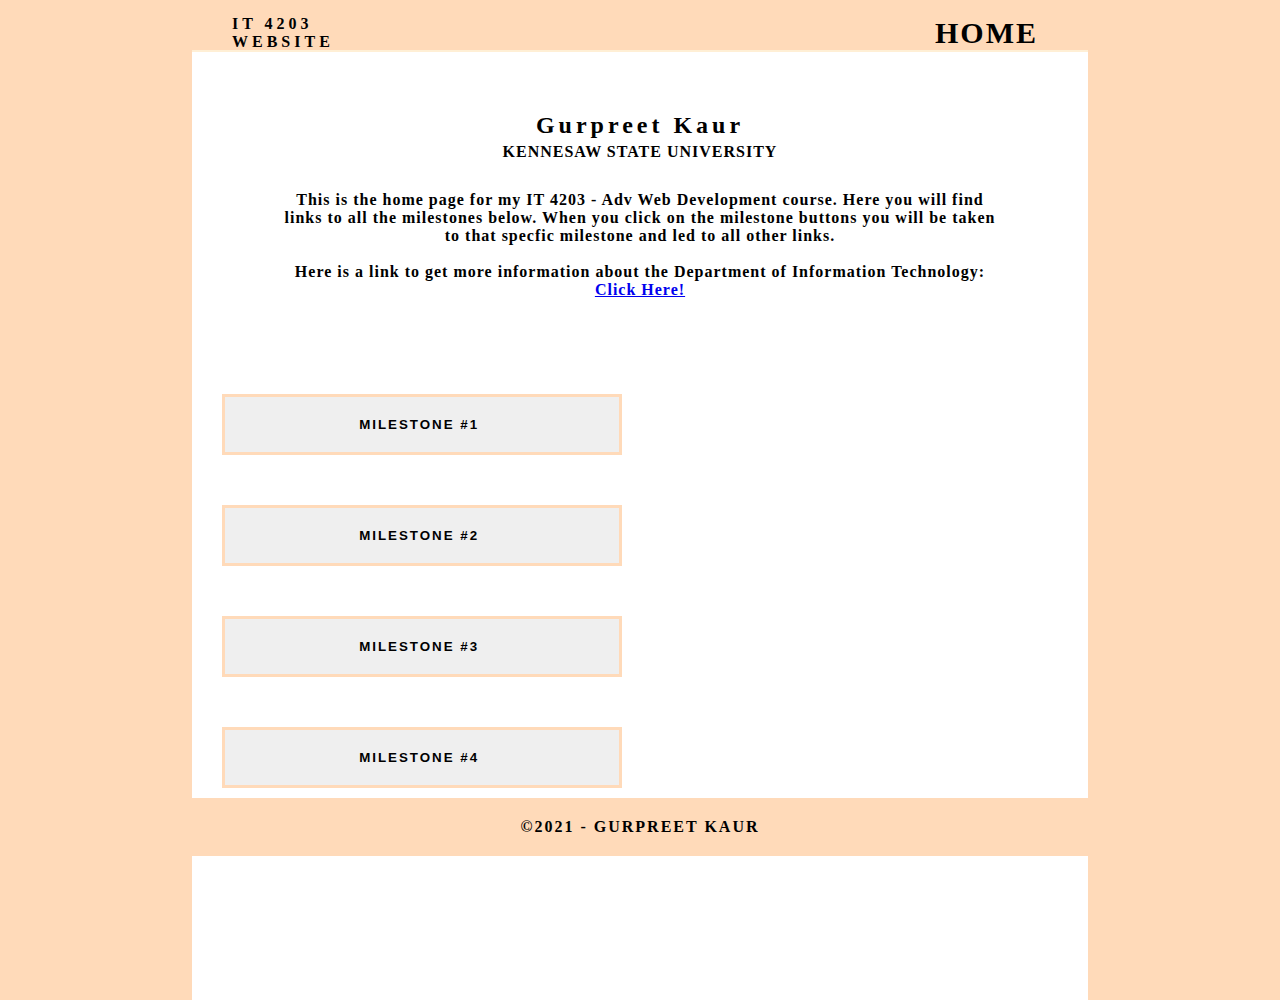
<file: index.html>
<!doctype html>
<html lang="en-US">
<head>
<meta charset="utf-8">
<meta http-equiv="X-UA-Compatible" content="IE=edge">
<meta name="viewport" content="width=device-width, initial-scale=1">
<title>Gurpreet Homepage</title>
<link href="IT4213-GurpreetKaur-Style.css" rel="stylesheet" type="text/css">
<script>var __adobewebfontsappname__="dreamweaver"</script>

</head>
<body>
<div class="container"> 
  <header> <a href="">
    <h4 class="logo">IT 4203 WEBSITE</h4>
</a>
    <nav>
      <ul>
        <li><a href="#hero">HOME</a></li>
      </ul>
    </nav>
  </header>
  <section class="hero" id="hero">
    <h2 class="hero_header">Gurpreet Kaur</h2>
    <p class="tagline">Kennesaw State University</p>
	<p class="subtagline">This is the home page for my 
	IT 4203 - Adv Web Development course. Here you will find links to all the milestones below. When you
     click on the milestone buttons you will be taken to that specfic milestone and led to all other links. <br><br>
	 Here is a link to get more information about the Department of Information Technology: 
	 <a /href= "http://ccse.kennesaw.edu/it"> Click Here! </a> 
  </section>

  <section class="about" id="about">
	
	<a href="IT4213-Assignment1.html">
    	<button class="button">MILESTONE #1&nbsp;</button>
	</a>
	  <br>
	<a href="IT4213-Assignment2.html">
    	<button class="button">MILESTONE #2&nbsp;</button>
	</a>
	  <br> 
	<a href="IT4213-Assignment3.html">
    	<button class="button">MILESTONE #3&nbsp;</button>
	</a>
	  <br>
	<a href="IT4213-Assignment4.html">
    	<button class="button">MILESTONE #4&nbsp;</button>
	</a>
	  <br>
	
</section>
  
  <div class="copyright">&copy;2021 - Gurpreet Kaur</div>
</div>
</body>
</html>
</file>
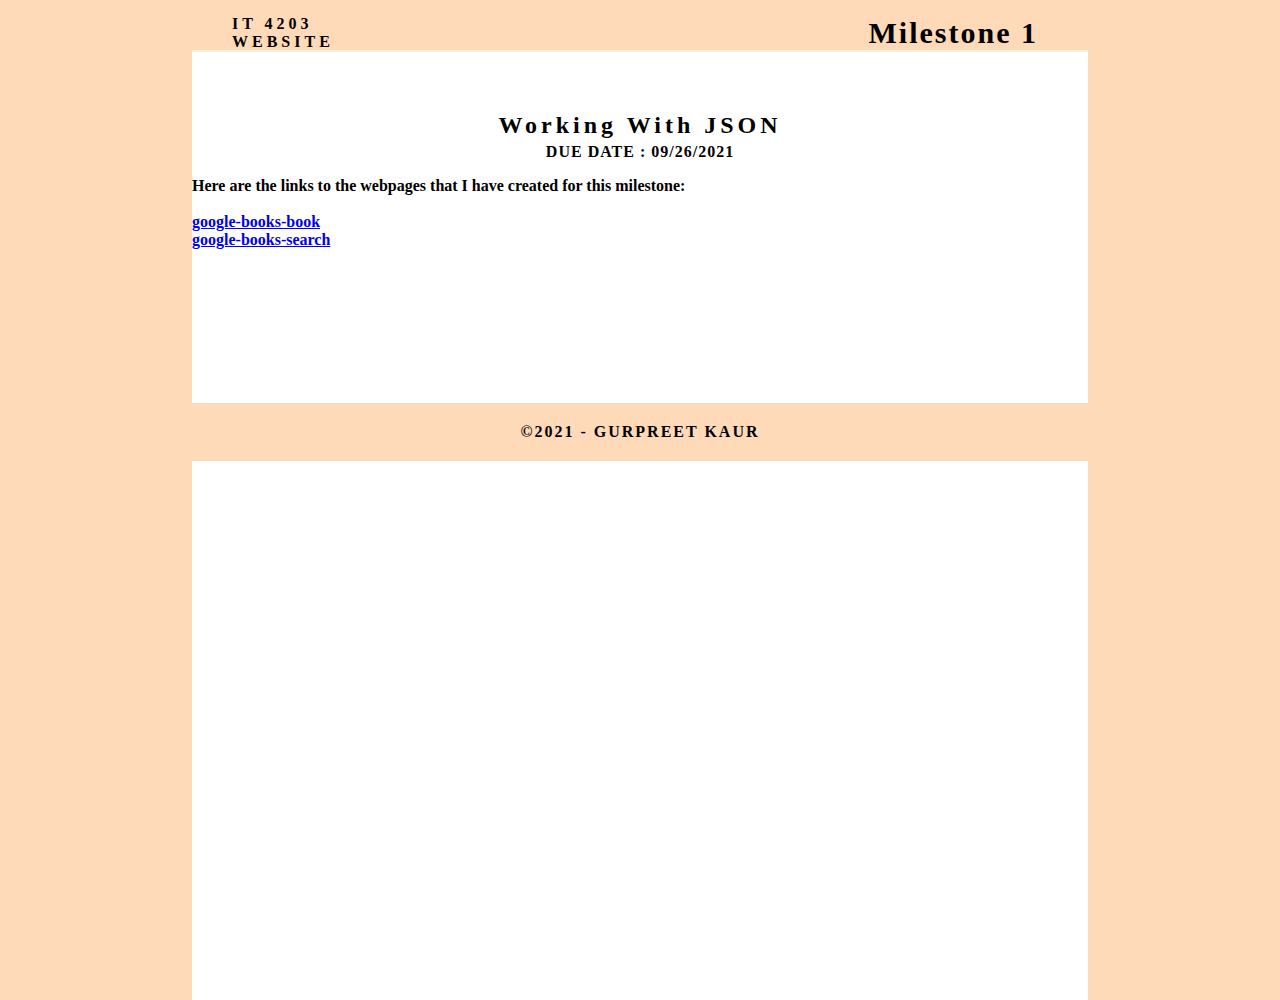
<file: IT4213-Assignment1.html>
<!doctype html>
<html lang="en-US">
<head>
<meta charset="utf-8">
<meta http-equiv="X-UA-Compatible" content="IE=edge">
<meta name="viewport" content="width=device-width, initial-scale=1">
<title>Assignment 1</title>
<link href="IT4213-GurpreetKaur-Style.css" rel="stylesheet" type="text/css">
<script>var __adobewebfontsappname__="dreamweaver"</script>

</head>
<body>

<div class="container"> 
  <header> <a href="">
    <h4 class="logo">IT 4203 WEBSITE</h4>
</a>
    <nav>
      <ul>
        <li><a href="#hero">Milestone 1</a></li>
      </ul>
    </nav>
  </header>

  <section class="hero" id="hero">
    <h2 class="hero_header">Working With JSON</h2>
    <p class="tagline">DUE DATE : 09/26/2021</p>
    <p class="light"> Here are the links to the webpages that I have created for this 
    milestone:<br><br>
    <a /href="https://booksbook.netlify.app/" >google-books-book </a>
  <br>  <a /href="https://booksbooksearch.netlify.app/" >google-books-search </a>

 <br><br>

  </section>
  <div class="copyright">&copy;2021 - Gurpreet Kaur</div>
</div>
</body>
</html>
</file>
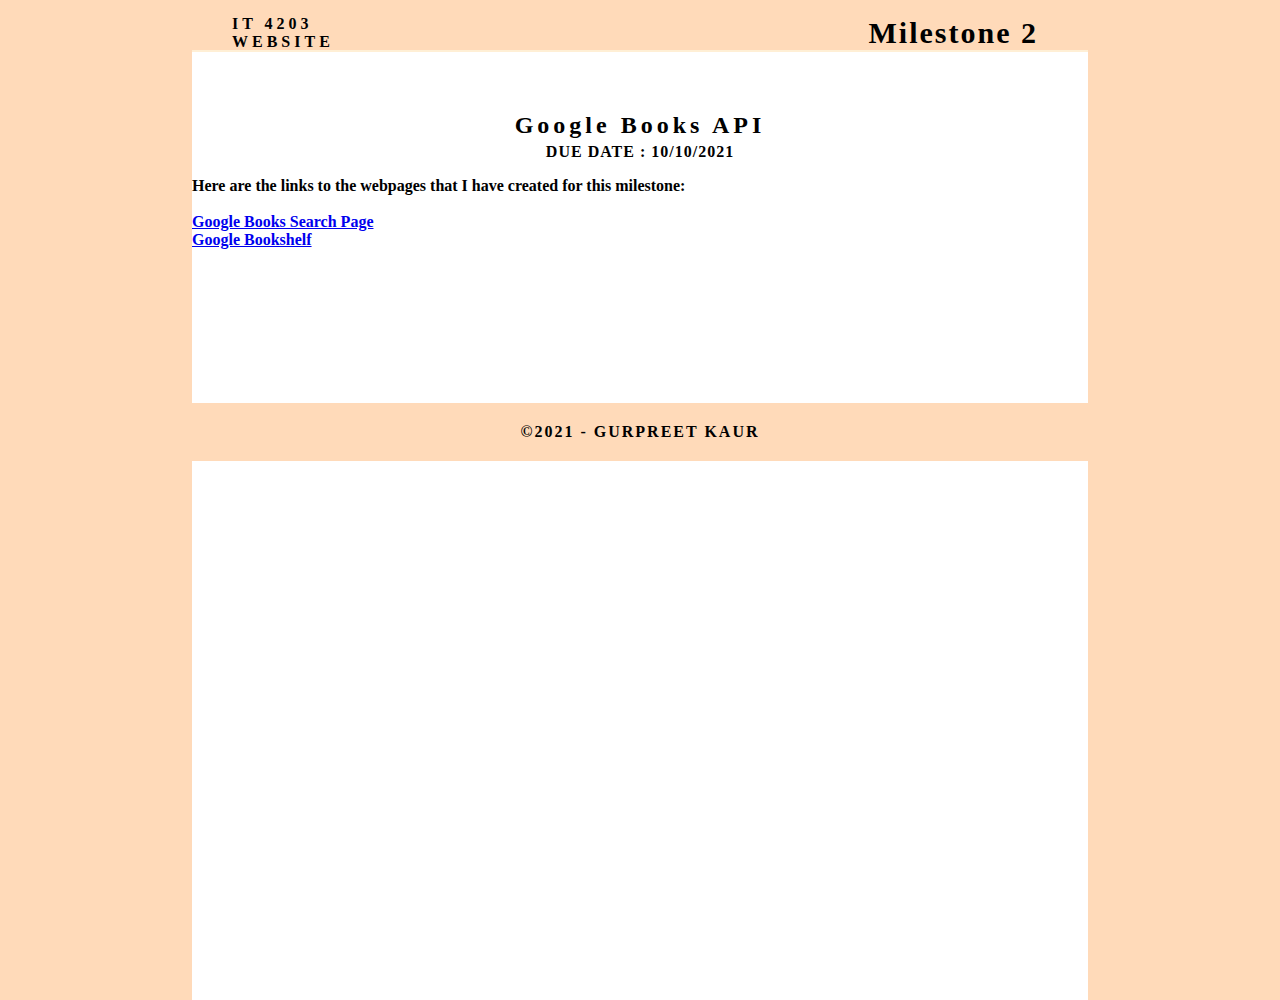
<file: IT4213-Assignment2.html>
<!doctype html>
<html lang="en-US">
<head>
<meta charset="utf-8">
<meta http-equiv="X-UA-Compatible" content="IE=edge">
<meta name="viewport" content="width=device-width, initial-scale=1">
<title>Milestone 2</title>
<link href="IT4213-GurpreetKaur-Style.css" rel="stylesheet" type="text/css">
<script>var __adobewebfontsappname__="dreamweaver"</script>

</head>
<body>

<div class="container"> 
  <header> <a href="">
    <h4 class="logo">IT 4203 WEBSITE</h4>
</a>
    <nav>
      <ul>
        <li><a href="#hero">Milestone 2</a></li>
      </ul>
    </nav>
  </header>

  <section class="hero" id="hero">
    <h2 class="hero_header">Google Books API</h2>
    <p class="tagline">DUE DATE : 10/10/2021</p>
    <p class="light"> Here are the links to the webpages that I have created for this 
    milestone:<br><br>
    <a /href="https://milestone2googlebooksearch.netlify.app/" >Google Books Search Page </a>
  <br>  <a /href="https://googlebookshelf.netlify.app/" >Google Bookshelf</a>

 <br><br>

  </section>
  <div class="copyright">&copy;2021 - Gurpreet Kaur</div>
</div>
</body>
</html>
</file>
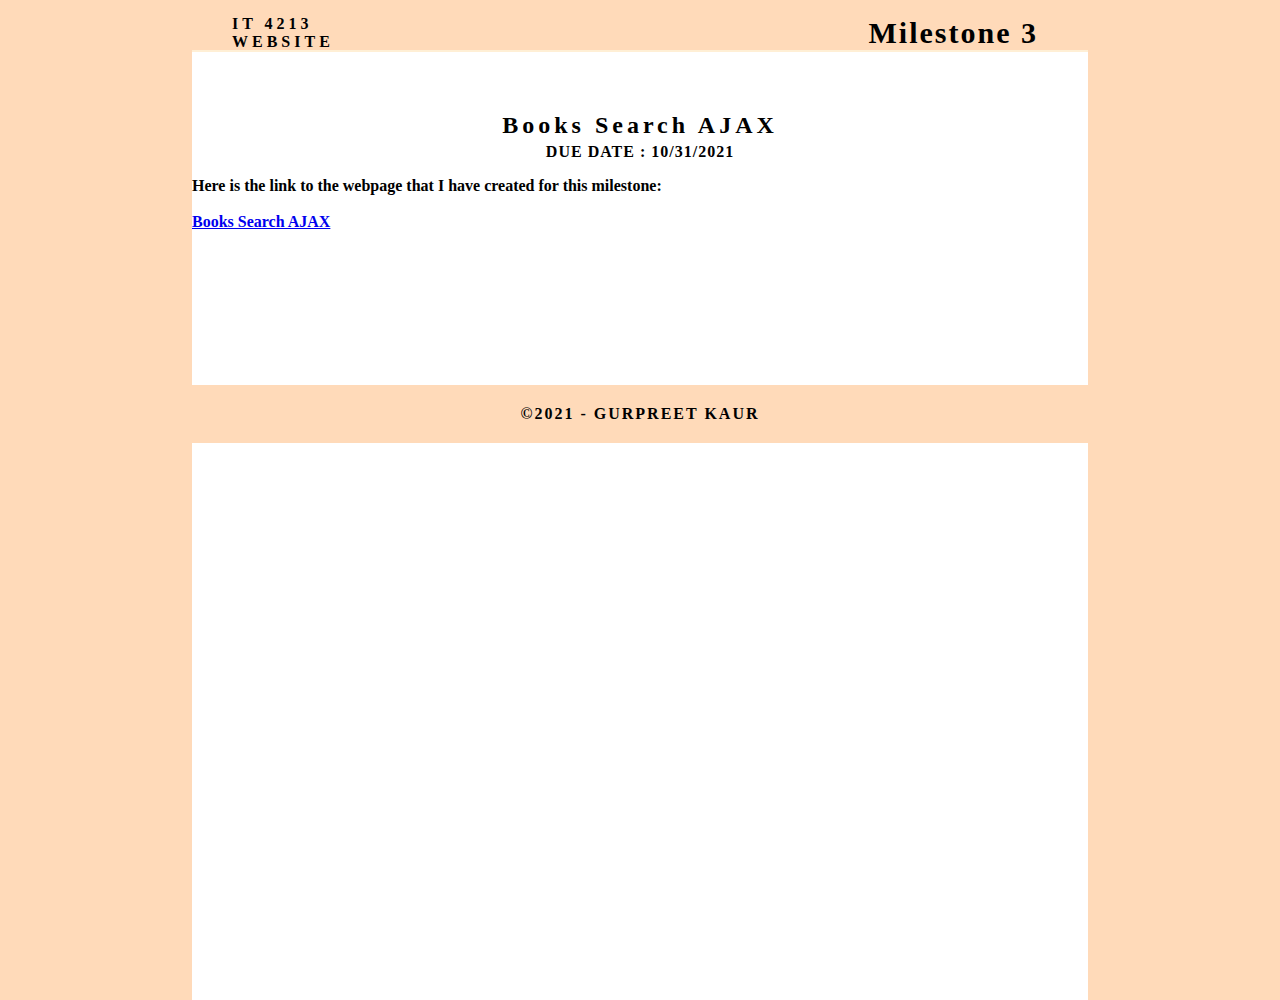
<file: IT4213-Assignment3.html>
<!doctype html>
<html lang="en-US">
<head>
<meta charset="utf-8">
<meta http-equiv="X-UA-Compatible" content="IE=edge">
<meta name="viewport" content="width=device-width, initial-scale=1">
<title>Assignment 1</title>
<link href="IT4213-GurpreetKaur-Style.css" rel="stylesheet" type="text/css">
<script>var __adobewebfontsappname__="dreamweaver"</script>

</head>
<body>

<div class="container"> 
  <header> <a href="">
    <h4 class="logo">IT 4213 WEBSITE</h4>
</a>
    <nav>
      <ul>
        <li><a href="#hero">Milestone 3</a></li>
      </ul>
    </nav>
  </header>

  <section class="hero" id="hero">
    <h2 class="hero_header">Books Search AJAX</h2>
    <p class="tagline">DUE DATE : 10/31/2021</p>
    <p class="light"> Here is the link to the webpage that I have created for this 
    milestone:<br><br>
    <a /href="https://booksearchajax.netlify.app/" >Books Search AJAX</a>
 <br><br>

  </section>
  <div class="copyright">&copy;2021 - Gurpreet Kaur</div>
</div>
</body>
</html>
</file>
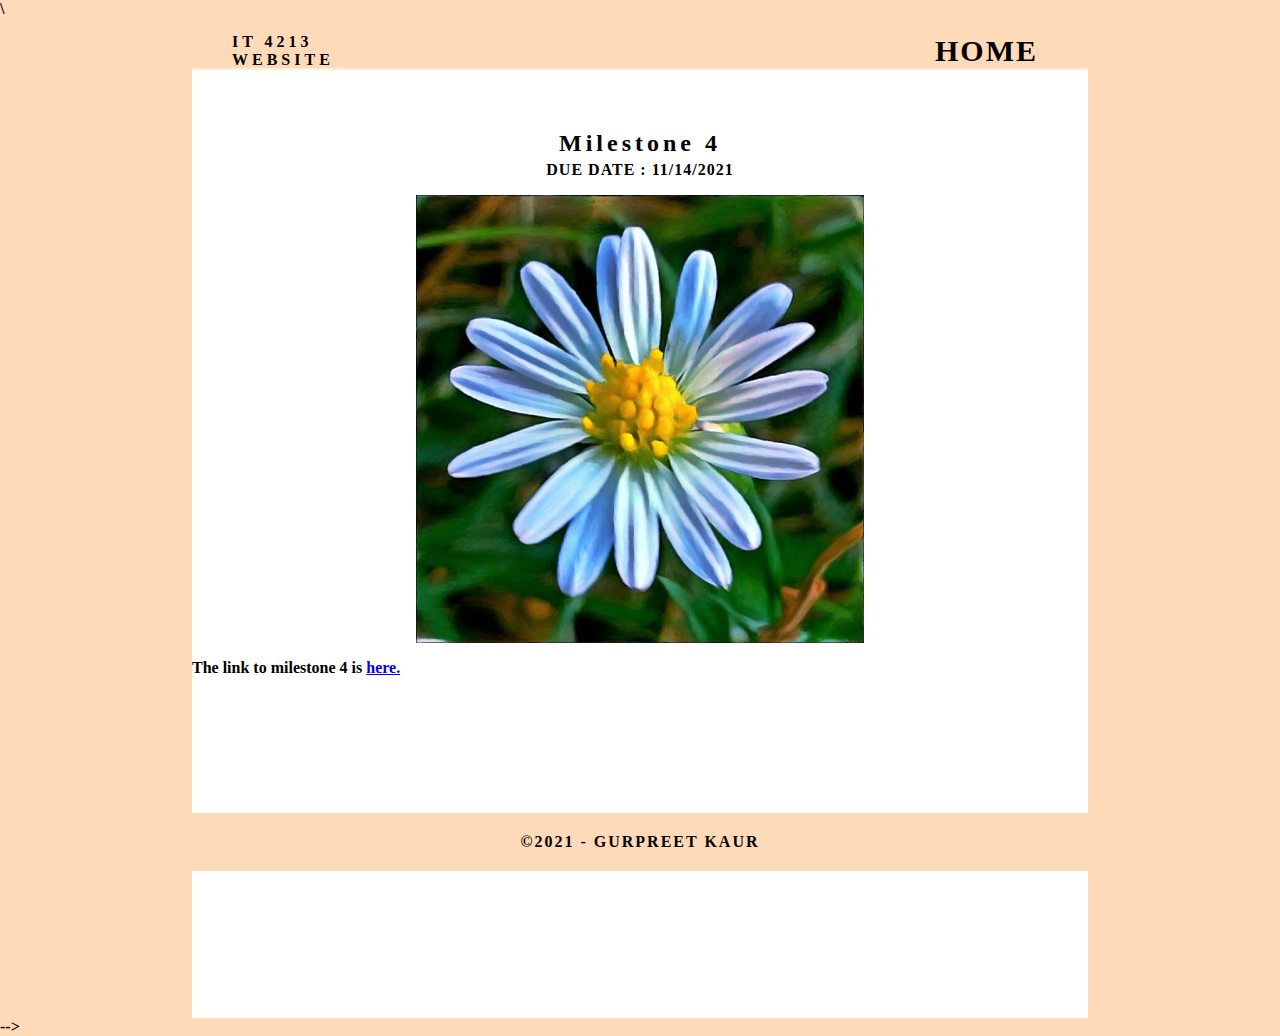
<file: IT4213-Assignment4.html>
\<!doctype html>
<html lang="en-US">
<head>
<meta charset="utf-8">
<meta http-equiv="X-UA-Compatible" content="IE=edge">
<meta name="viewport" content="width=device-width, initial-scale=1">
<title>Milestone 4</title>
<link href="IT4213-GurpreetKaur-Style.css" rel="stylesheet" type="text/css">
<script>var __adobewebfontsappname__="dreamweaver"</script>

</head>
<body>

<div class="container"> 
  <header> <a href="">
    <h4 class="logo">IT 4213 WEBSITE</h4>
</a>
    <nav>
      <ul>
        <li><a href="#hero">HOME</a></li>
      </ul>
    </nav>
  </header>

  <section class="hero" id="hero">
    <h2 class="hero_header">Milestone 4</h2>
    <p class="tagline">DUE DATE : 11/14/2021</p>
    <img src="FlowerIT4213TINY.jpg" alt = "Flowers" class="center">
    <p class="light">The link to milestone 4 is <a href="https://milestone4spa.netlify.app/"> here. </a> 
	
</p>
  </section>
  <div class="copyright">&copy;2021 - Gurpreet Kaur</div>
</div>
</body>
</html>
-->
</file>
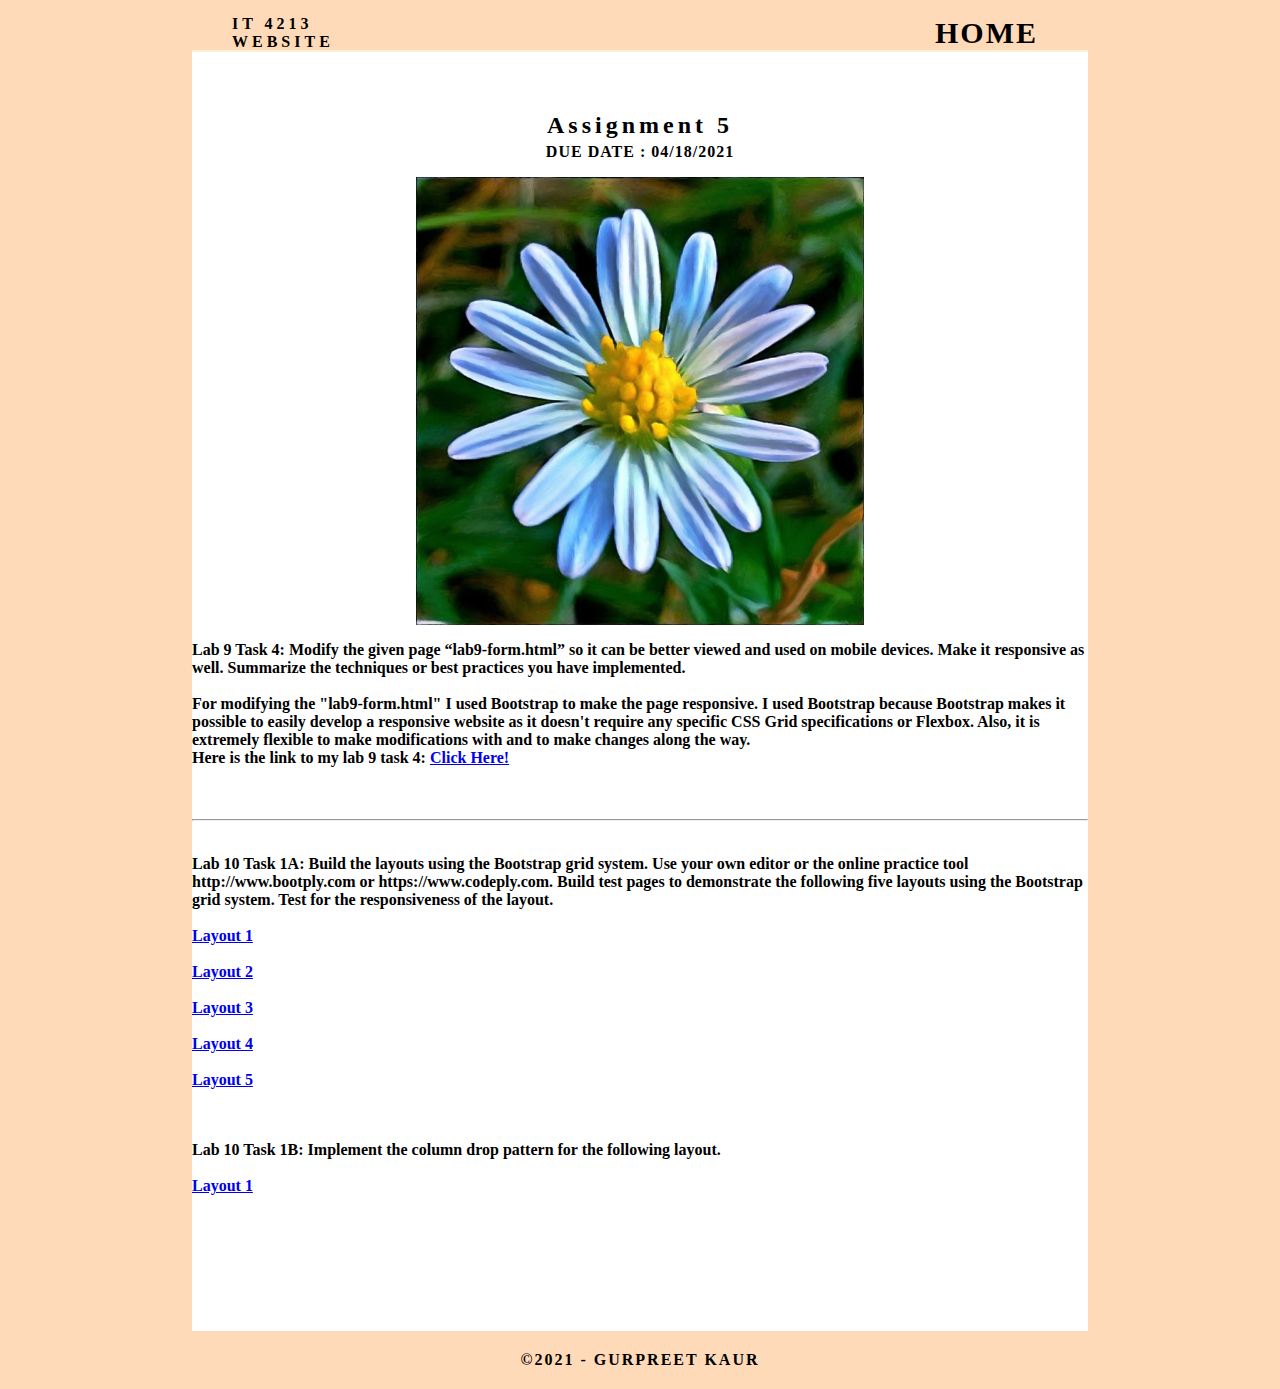
<file: IT4213-Assignment5.html>
<!doctype html>
<html lang="en-US">
<head>
<meta charset="utf-8">
<meta http-equiv="X-UA-Compatible" content="IE=edge">
<meta name="viewport" content="width=device-width, initial-scale=1">
<title>Assignment 5</title>
<link href="IT4213-GurpreetKaur-Style.css" rel="stylesheet" type="text/css">
<script>var __adobewebfontsappname__="dreamweaver"</script>

</head>
<body>

<div class="container"> 
  <header> <a href="">
    <h4 class="logo">IT 4213 WEBSITE</h4>
</a>
    <nav>
      <ul>
        <li><a href="#hero">HOME</a></li>
      </ul>
    </nav>
  </header>

  <section class="hero" id="hero">
    <h2 class="hero_header">Assignment 5</h2>
    <p class="tagline">DUE DATE : 04/18/2021</p>
    <img src="FlowerIT4213TINY.jpg" alt = "Flowers" class="center">
    

    <p class="light">Lab 9 Task 4: Modify the given page “lab9-form.html” so it can be better viewed and used on mobile devices. 
    Make it responsive as well. Summarize the techniques or best practices you have implemented.
 <br><br>For modifying the "lab9-form.html" I used Bootstrap to make the page responsive. I used Bootstrap because 
 Bootstrap makes it possible to easily develop a responsive website as it doesn't require any specific CSS Grid specifications or Flexbox. 
 Also, it is extremely flexible to make modifications with and to make changes along the way. <br>

Here is the link to my lab 9 task 4: <a /href= "https://lab9task4.netlify.app/"> Click Here! </a><br><br>
      
<br>
</p>
	  <hr>
      <p class="light"><br>Lab 10 Task 1A: Build the layouts using the Bootstrap grid system. Use your own editor or the online practice tool http://www.bootply.com or https://www.codeply.com. 
      Build test pages to demonstrate the following five layouts using the Bootstrap grid system. Test for the responsiveness of the layout.
<br><br>
        <a /href= "https://lab10taska1.netlify.app//">Layout 1</a>
        <br><br>
        <a /href= "https://lab10taska2.netlify.app//">Layout 2</a>
        <br><br>
        <a /href= "https://lab10taska3.netlify.app//">Layout 3</a>
        <br><br>
        <a /href= "https://lab10taska4.netlify.app//">Layout 4</a>
        <br><br>
        <a /href= "https://lab10taska5.netlify.app//">Layout 5</a>
        <br><br>
        <p class="light"><br>Lab 10 Task 1B: Implement the column drop pattern for the following layout. 
          <br><br><a /href= "https://lab10task1b.netlify.app/">Layout 1</a>
</p>
  </section>
  <div class="copyright">&copy;2021 - Gurpreet Kaur</div>
</div>
</body>
</html>
</file>
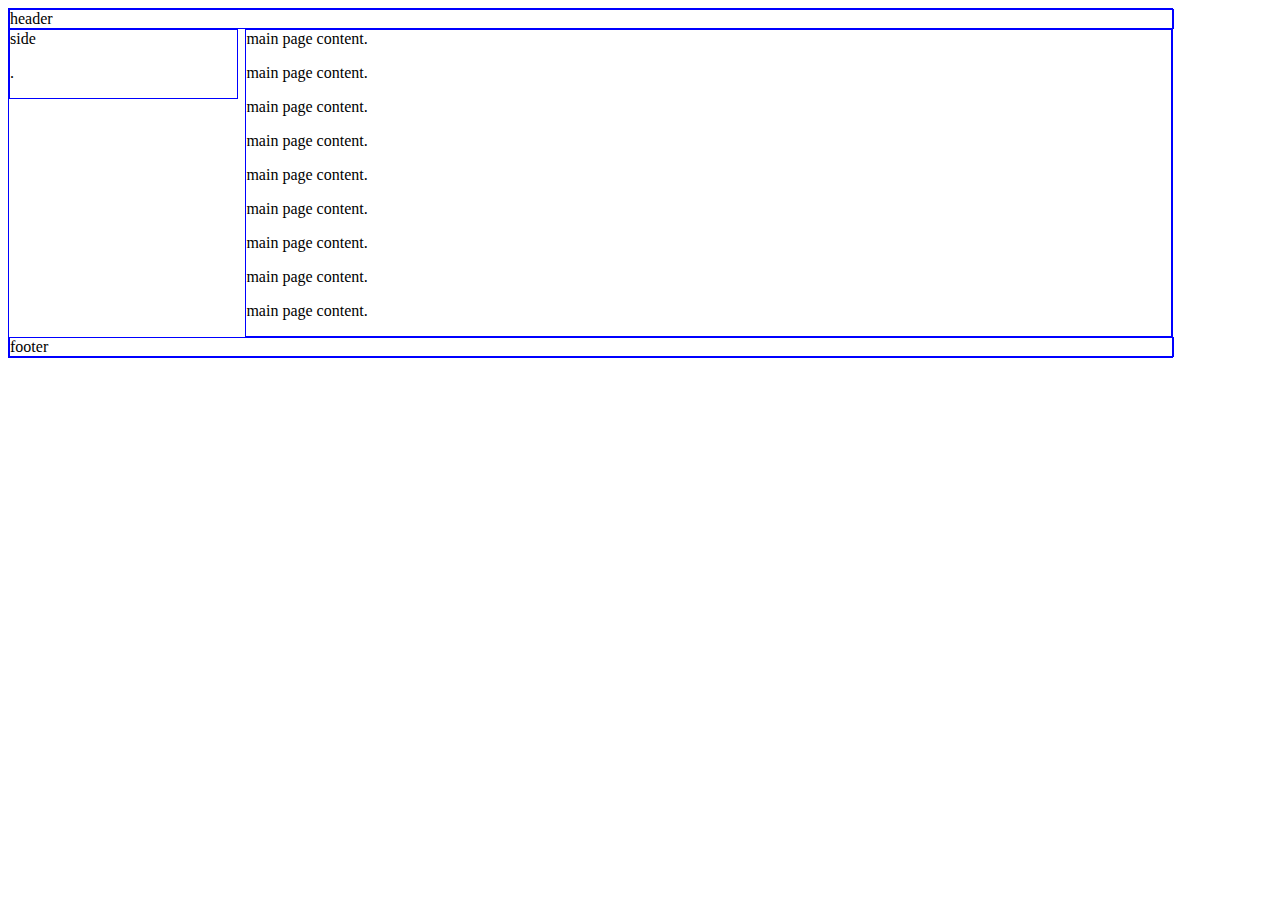
<file: Lab3-3A Enhanced.html>
<!DOCTYPE html>
<html lang="en">
<head>
<meta charset="utf-8" />
<title>Flexible Grid</title>
  
<style type="text/css">
  
div
{
border: 1px solid blue;
}
  
#container
{
width: 92%;  
display:inline-block;          
}
  

#header
{
width: 100%;
float: left;          
}

#sidebar
{
width: 19.5%;
float: left;
}
  
#main
{      
width:79.5%;
float: right;
}

#footer
{      
width: 100%;
float: left;
}

</style>
</head>
<body>

<div id="container">
<div id="header">header</div>          
<div id="sidebar">side<p>.</p></div>
<div id="main">main page content.
<p>main page content. </p>
<p>main page content. </p>
<p>main page content. </p>
<p>main page content. </p>
<p>main page content. </p>
<p>main page content. </p>
<p>main page content. </p>
<p>main page content. </p>
</div>
          
<div id="footer">footer</div>
</div>
  
</body>
</html>
</file>
<file: IT4213-GurpreetKaur-Style.css>
@charset "UTF-8";
/* Body */
body {
	font-family: source-sans-pro;
	background-color: peachpuff;
	margin-top: 0px;
	margin-right: 0px;
	margin-bottom: 0px;
	margin-left: 0px;
	font-style: normal;
    font-weight: 900;
    
}
.container {
	width: 70%;
	margin-left: auto;
	margin-right: auto;
	height: 1000px;
    background-color: white;
    font-weight: 900;

}
/* Navigation */
header {
	width: 100%;
	height: 5%;
	background-color:peachpuff;
    border-bottom: 2px solid papayawhip;
    font-weight: 900;

}
.logo {
	color: black;
	font-weight: 900;
	text-align: undefined;
	width: 10%;
	float: left;
	margin-top: 15px;
	margin-left: 40px;
    letter-spacing: 4px;
    font-weight: 900;

}
nav {
	float: right;
	width: 50%;
	text-align: right;
    margin-right: 25px;
    font-weight: 900;

}
header nav ul {
	list-style: none;
	float: right;
}
nav ul li {
	float: left;
	color: black;
	font-size: 30px;
	text-align: left;
	margin-right: 25px;
	letter-spacing: 2px;
	font-weight: 900;
	transition: all 0.3s linear;
}
ul li a {
	color: black;
	text-decoration: none;
}
ul li:hover a {
	color: peachpuff;
}
.hero_header {
	color: black;
	text-align: center;
	margin-top: 0px;
	margin-right: 0px;
	margin-bottom: 0px;
	margin-left: 0px;
	letter-spacing: 4px;
}

.hero {
	background-color: white;
	padding-top: 60px;
	padding-bottom: 120px;
}
.light {
	font-weight: bold;
	color: black;
}
.tagline {
	text-align: center;
	color: black;
	margin-top: 4px;
	font-weight: lighter;
	text-transform: uppercase;
	letter-spacing: 1px;
}

.subtagline {
	text-align: center;
	color: black;
	margin-top: 30px;
	margin-left: 10%;
	margin-right: 10%;
	margin-bottom: -100px;
	font-weight: lighter;
	letter-spacing: 1px;
}
.text_column {
    width: 70%;
	text-align: center;
	font-weight: lighter;
	line-height: 25px;
	margin: auto;
	padding-left: 20px;
	padding-right: 20px;
	color: white;
}
.about {
	padding-left: 30px;
	padding-right: 25px;
    padding-top: 35px;
	display: inline-block;
	background-color: white;
	margin-top: 0px;
	margin: auto;
}

.banner {
	background-color: peachpuff;
	background-image:
	height: 400px;
	background-attachment: fixed;
	background-size: cover;
	background-repeat: no-repeat;
butt
	color: black;
	text-align: right;
	padding-right: 100px;
	padding-top: 110px;
	letter-spacing: 2px;
	margin-top: 0px;
}
footer {
	background-color: peachpuff;
	padding-bottom: 35px;
}
.footer_column {
	width: 50%;
	text-align: center;
	padding-top: 30px;
	float: left;
}
footer .footer_column h3 {
	color: white;
	text-align: center;
}
footer .footer_column p {
	color: peachpuff;
	background-color: peachpuff;
}
.cards {
	width: 100%;
	height: auto;
	max-width: 400px;
	max-height: 200px;
}
footer .footer_column p {
	padding-left: 30px;
	padding-right: 30px;
	text-align: justify;
	line-height: 25px;
	font-weight: 900;
	margin-left: 20px;
	margin-right: 20px;
}
.button {
	width: 400px;
	margin-top: 40px;
	margin-right: auto;
	margin-bottom: 10px;
	margin-left: auto;
	margin: center;
	padding-top: 20px;
	padding-right: 10px;
	padding-bottom: 20px;
	padding-left: 10px;
	text-align: center;
	vertical-align: middle;
	border-radius: 0px;
	text-transform: uppercase;
	font-weight: 900;
	letter-spacing: 2px;
	border: 3px solid peachpuff;
	color: black;
	transition: all 0.3s linear;
}
.button:hover {
	background-color: peachpuff;
	color: black;
	cursor: pointer;
}
.copyright {
	text-align: center;
	padding-top: 20px;
	padding-bottom: 20px;
	background-color: peachpuff;
	color: black;
	text-transform: uppercase;
	font-weight: lighter;
	letter-spacing: 2px;
	border-top-width: 2px;
}
.footer_banner {
	background-color: white;
	padding-top: 20px;
	padding-bottom: 20PX;
	margin-bottom: 9px;
	background-repeat: repeat;
}
footer {
	display: inline-block;
}
.hidden {
	display: none;
}

@media (max-width: 320px) {
.logo {
	width: 100%;
	text-align: center;
	margin-top: 13px;
	margin-right: 0px;
	margin-bottom: 0px;
	margin-left: 0px;
}
.container header nav {
	margin-top: 0px;
	margin-right: 0px;
	margin-bottom: 0px;
	margin-left: 0px;
	width: 100%;
	float: none;
	display: none;
}
header nav ul {
}
nav ul li {
	margin-top: 0px;
	margin-right: 0px;
	margin-bottom: 0px;
	margin-left: 0px;
	width: 100%;
	text-align: center;
}
.text_column {
	width: 100%;
	text-align: justify;
	margin: auto;
	padding-top: 0px;
	padding-right: 0px;
	padding-bottom: 0px;
	padding-left: 0px;
}
.thumbnail {
	width: 100%;
}
.footer_column {
	width: 100%;
	margin-top: 0px;
}

.banner {
	background-color: peachpuff;
	background-image: none;
}
.tagline {
	margin-top: 20px;
	line-height: 22px;
}
.hero_header {
	padding-left: 10px;
	padding-right: 10px;
	line-height: 22px;
	text-align: center;
}
}
@media (min-width : 318px ) and ( max-width : 767px ){
.logo {
	width: 100%;
	text-align: center;
	margin-top: 13px;
	margin-right: 0px;
	margin-bottom: 0px;
	margin-left: 0px;
	color: black;
}
.container header nav {
	margin-top: 0px;
	margin-right: 0px;
	margin-bottom: 0px;
	margin-left: 0px;
	width: 100%;
	float: none;
	overflow: auto;
	display: inline-block;
	background: peachpuff;
}
header nav ul {
	padding: 0px;
	float: none;
}
nav ul li {
	margin-top: 0px;
	margin-right: 0px;
	margin-bottom: 0px;
	margin-left: 0px;
	width: 100%;
	text-align: center;
	padding-top: 8px;
	padding-bottom: 8px;
}
.text_column {
	width: 100%;
	text-align: left;
	padding-top: 0px;
	padding-right: 0px;
	padding-bottom: 0px;
	padding-left: 0px;
}
.thumbnail {
	width: 100%;
}
.footer_column {
	width: 100%;
	margin-top: 0px;
}

.banner {
	padding-left: 20px;
	padding-right: 20px;
}
.footer_column {
	width: 100%;
}
}

@media (min-width: 768px) and (max-width: 1096px) {
.text_column {
	width: 100%;
}
.thumbnail {
	width: 50%;
}
.text_column {
	width: 100%;
	margin-top: 0px;
	margin-right: 0px;
	margin-bottom: 0px;
	margin-left: 0px;
	padding-top: 0px;
	padding-right: 0px;
	padding-bottom: 0px;
	padding-left: 0px;
}
.banner {
	margin-top: 0px;
	padding-top: 0px;
}
}
.center {
  display: block;
  margin-left: auto;
  margin-right: auto;
  width: 50%;
}
</file>
